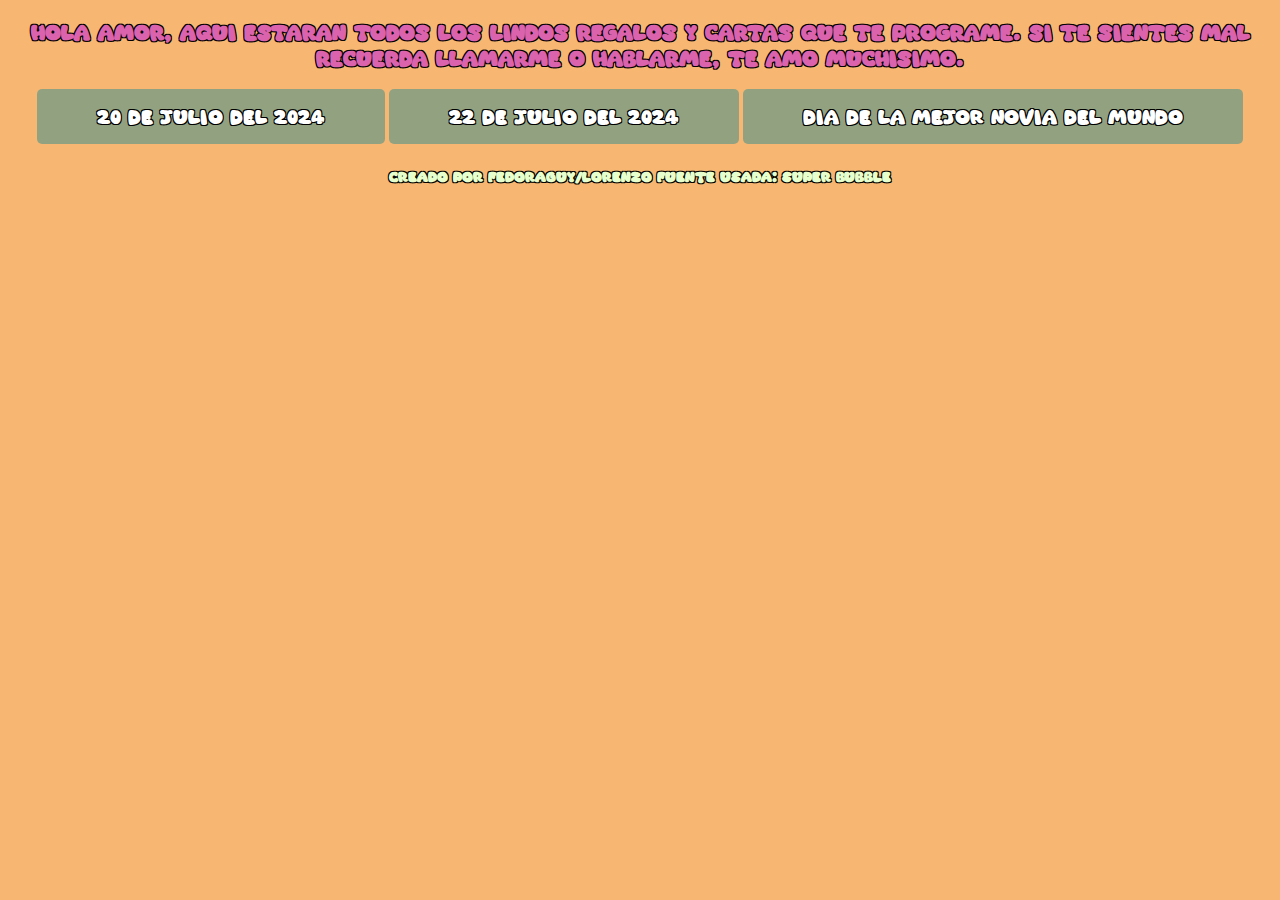
<file: index.html>
<!DOCTYPE html>

<html>
    <head>
        <meta http-equiv="Content-Type" content="text/html"; charset="utf-8"/>
        <title>Directorio de regalos</title>
        <link rel="stylesheet" href="style.css">
        <script src="script.js"></script>
        <link rel="icon" type="image/x-icon" href="/favicon/favicon.ico">
    </head>
    <body>
        <div class="part1">
            <h3>Hola amor, aqui estaran todos los lindos regalos y cartas que te programe. Si te sientes mal recuerda llamarme o hablarme, te amo muchisimo. </h3>
        </div>
        <div class="buttons">
            <button onclick="location.href='./20l7l24/index.html'" class="onlybuttons"> 20 de Julio del 2024</button>
            <button onclick="location.href='./22l7l24/index.html'" class="onlybuttons"> 22 de Julio del 2024</button>
            <button onclick="location.href='./1l8l24/index.html'" class="onlybuttons"> DIA DE LA MEJOR NOVIA DEL MUNDO</button>
        </div>
        <footer>
            <h5>Creado por FedoraGuy/Lorenzo  Fuente usada: Super Bubble</h5>
        </footer>
    </body>
</html>
</file>
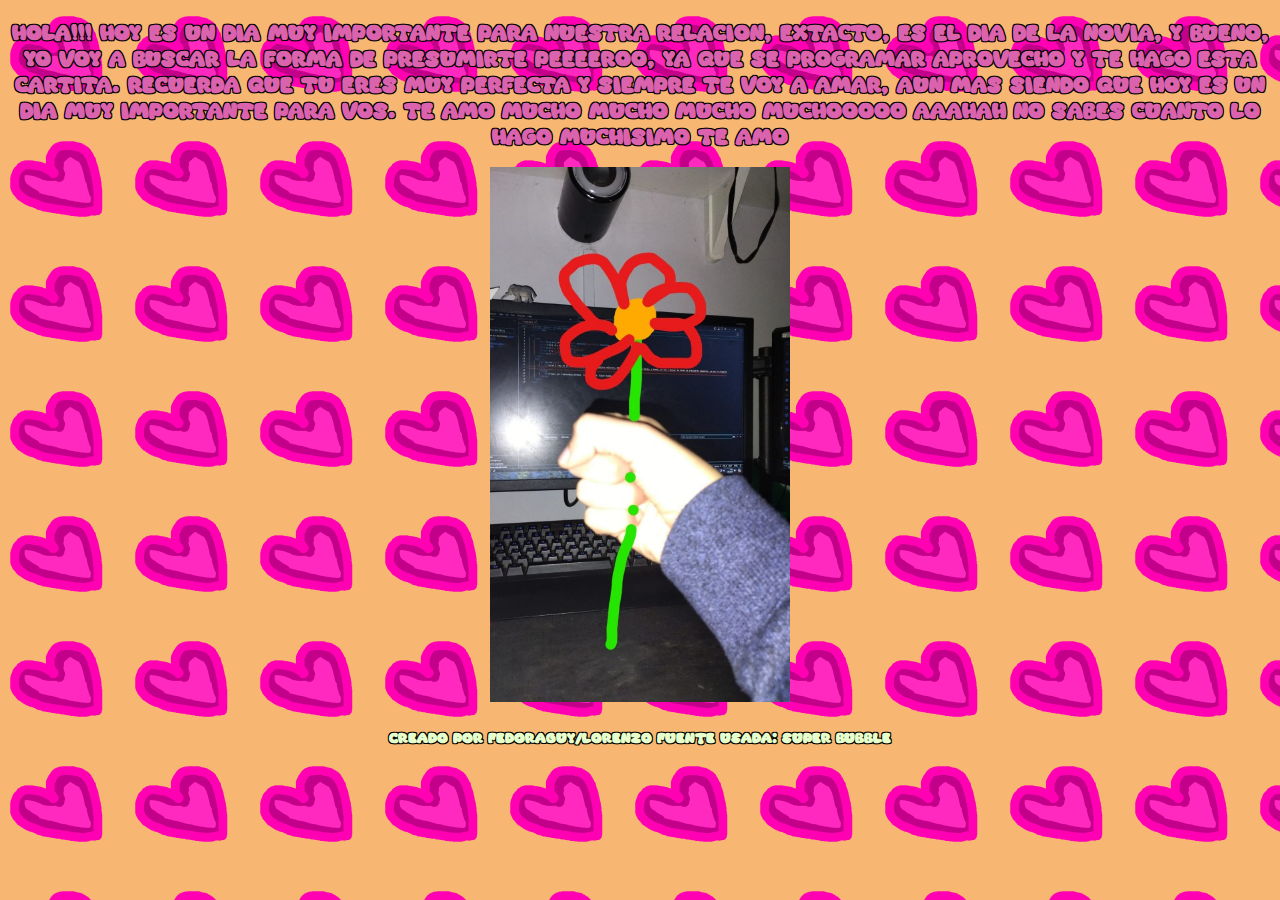
<file: 1l8l24/index.html>
<!DOCTYPE html>

<html>
    <head>
        <meta http-equiv="Content-Type" content="text/html"; charset="utf-8"/>
        <title>Feliz dia mi vida.</title>
        <link rel="stylesheet" href="style.css">
        <script src="script.js"></script>
        <link rel="icon" type="image/x-icon" href="/favicon/favicon.ico">
    </head>
    <body>
        <div class="part1">
            <h3>Hola!!! Hoy es un dia muy importante para nuestra relacion, EXTACTO, es el dia de la novia, y bueno, yo voy a buscar la forma de presumirte peeeeroo, ya que se programar aprovecho y te hago esta cartita. Recuerda que tu eres muy perfecta y siempre te voy a amar, aun mas siendo que hoy es un dia muy importante para vos. TE AMO MUCHO MUCHO MUCHO MUCHOOOOO AAAHAH NO SABES CUANTO LO HAGO MUCHISIMO TE AMO</h3>
            <img src="flooor.jpg" alt="" class="flooor">
        </div>
        <footer>
            <h5>Creado por FedoraGuy/Lorenzo  Fuente usada: Super Bubble</h5>
        </footer>
    </body>
</html>
</file>
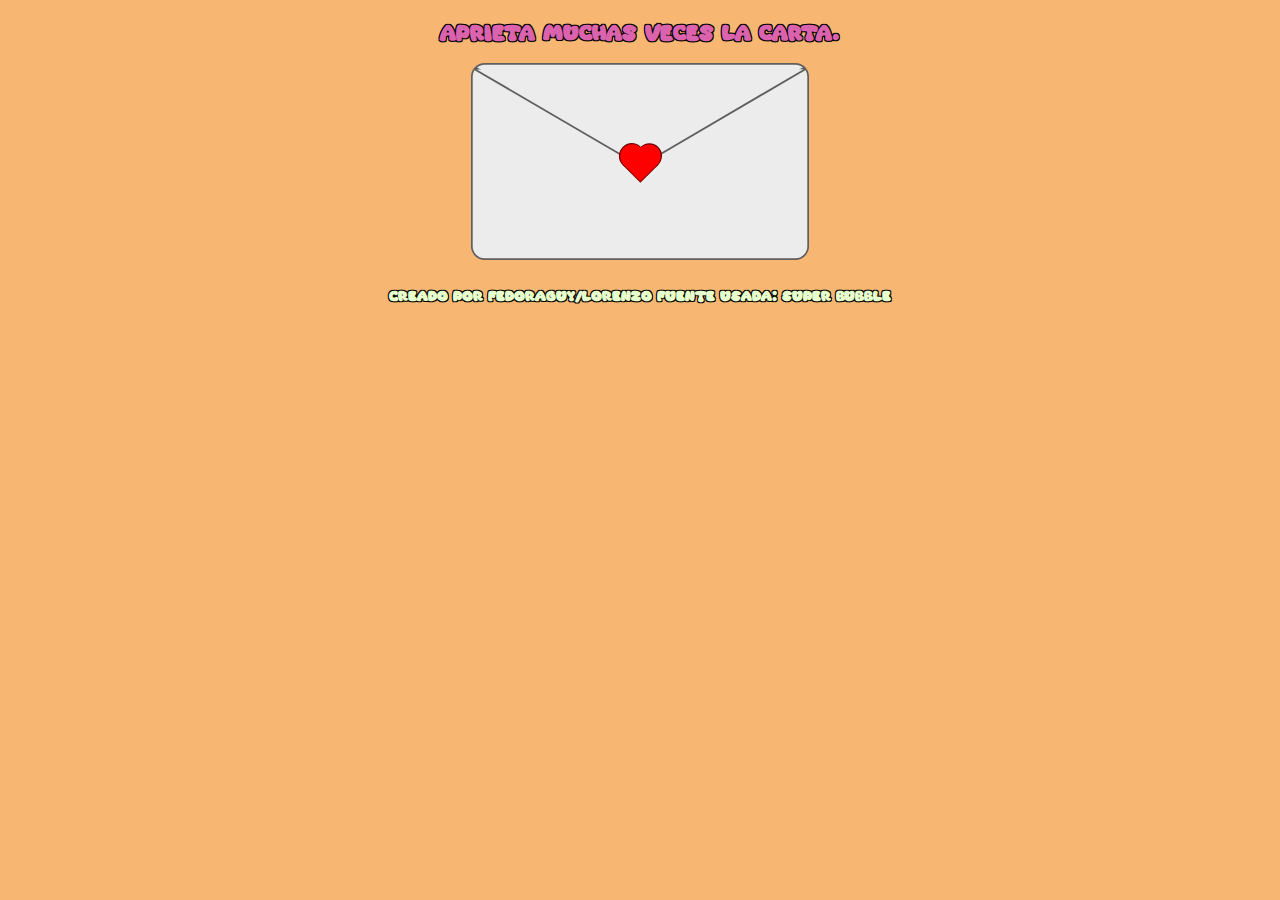
<file: 22l7l24/index.html>
<!DOCTYPE html>

<html>
    <head>
        <meta http-equiv="Content-Type" content="text/html"; charset="utf-8"/>
        <title>Aprieta la carta.</title>
        <link rel="stylesheet" href="style.css">
        <script src="script.js"></script>
        <link rel="icon" type="image/x-icon" href="/favicon/favicon.ico">
    </head>
    <body>
        <div class="part1">
            <h3>Aprieta muchas veces la carta. </h3>
        </div>
        <div class="Letter">
        <img src="carta.svg" alt="" onclick="touchLetter()">
        </div>
        <footer>
            <h5>Creado por FedoraGuy/Lorenzo  Fuente usada: Super Bubble</h5>
        </footer>
    </body>
</html>
</file>
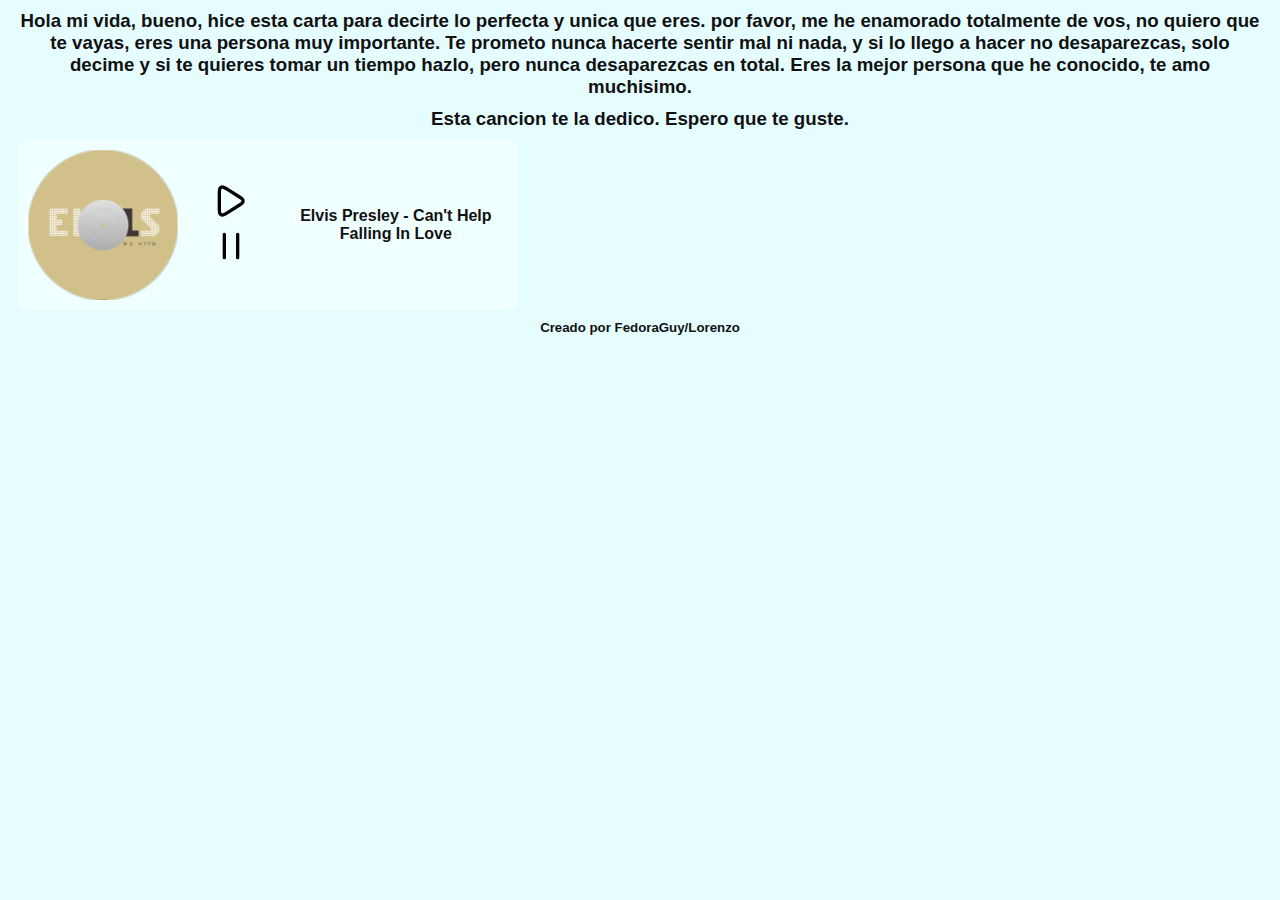
<file: 22l7l24/Carta/carta.html>
<!DOCTYPE html>

<html>
    <head>
        <meta http-equiv="Content-Type" content="text/html"; charset="utf-8"/>
        <title>Cartita</title>
        <link rel="stylesheet" href="cartastyle.css">
        <script src="cartascript.js"></script>
        <link rel="icon" type="image/x-icon" href="/favicon/favicon.ico">
    </head>
    <body>
        <div class="part1">
            <h3>Hola mi vida, bueno, hice esta carta para decirte lo perfecta y unica que eres. por favor, me he enamorado totalmente de vos, no quiero que te vayas, eres una persona muy importante. Te prometo nunca hacerte sentir mal ni nada, y si lo llego a hacer no desaparezcas, solo decime y si te quieres tomar un tiempo hazlo, pero nunca desaparezcas en total. Eres la mejor persona que he conocido, te amo muchisimo.</h3>
            <h3>Esta cancion te la dedico. Espero que te guste.</h3>
        </div>
        <div class="part2">
            <div class="reproductor">
                <audio id="music" src="./music.mp3"></audio>
                <img class="vinyl" src="vinyl.png" alt="">
                <div class="rep-btns">
                    <button class="playbtn" onclick="playMusic()">
                        <img class="pl-img" src="playicon.svg" alt="">
                    </button>
                    <button class="stopbtn" onclick="stopMusic()">
                        <img class="st-img" src="pauseicon.svg" alt="">
                    </button> 
                </div>
                <h4 class="musicname">Elvis Presley - Can't Help Falling In Love</h4>
            </div>
        </div>
        <footer>
            <h5>Creado por FedoraGuy/Lorenzo </h5>
        </footer>
    </body>
</html>
</file>
<file: style.css>
@font-face {
    font-family: 'super_bubbleregular';
    src: url('super_bubble-webfont.woff2') format('woff2'),
         url('super_bubble-webfont.woff') format('woff');
    font-weight: normal;
    font-style: normal;

}

body{
    background-color: #F7B772;
}

h1{
    font-family: 'super_bubbleregular';
    color: #92A281;
    text-shadow: -1px -1px 0 #000, 1px -1px 0 #000, -1px 1px 0 #000, 1px 1px 0 #000;
    text-align: center;
}
h3{
    font-family: 'super_bubbleregular';
    color: #db62ad;
    text-shadow: -1px -1px 0 #000, 1px -1px 0 #000, -1px 1px 0 #000, 1px 1px 0 #000;
    text-align: center;
}
h5{
    font-family: 'super_bubbleregular';
    color: #e7ffcd;
    text-shadow: -1px -1px 0 #000, 1px -1px 0 #000, -1px 1px 0 #000, 1px 1px 0 #000;
    text-align: center;
}
.part1{
    text-align: center;
}

.buttons{
    text-align: center;
}

.onlybuttons{
    text-shadow: -1px -1px 0 #000, 1px -1px 0 #000, -1px 1px 0 #000, 1px 1px 0 #000;
    font-family: 'super_bubbleregular';
    font-size: large;
    padding: 15px 60px;
    background-color: #92A281;
    color: white;
    border: none;
    border-radius: 5px;
    cursor: pointer;
}
</file>
<file: 1l8l24/style.css>
@font-face {
    font-family: 'super_bubbleregular';
    src: url('super_bubble-webfont.woff2') format('woff2'),
         url('super_bubble-webfont.woff') format('woff');
    font-weight: normal;
    font-style: normal;

}
body{
    background-image: url("corachon.png");
    background-color: #F7B772;
}

h1{
    font-family: 'super_bubbleregular';
    color: #92A281;
    text-shadow: -1px -1px 0 #000, 1px -1px 0 #000, -1px 1px 0 #000, 1px 1px 0 #000;
    text-align: center;
}
h3{
    font-family: 'super_bubbleregular';
    color: #db62ad;
    text-shadow: -1px -1px 0 #000, 1px -1px 0 #000, -1px 1px 0 #000, 1px 1px 0 #000;
    text-align: center;
}
h5{
    font-family: 'super_bubbleregular';
    color: #e7ffcd;
    text-shadow: -1px -1px 0 #000, 1px -1px 0 #000, -1px 1px 0 #000, 1px 1px 0 #000;
    text-align: center;
}
.part1{
    text-align: center;
}

.Letter{
    text-align: center;
}

.flooor{
    width: 300px;
}
</file>
<file: 22l7l24/style.css>
@font-face {
    font-family: 'super_bubbleregular';
    src: url('super_bubble-webfont.woff2') format('woff2'),
         url('super_bubble-webfont.woff') format('woff');
    font-weight: normal;
    font-style: normal;

}
body{
    background-color: #F7B772;
}

h1{
    font-family: 'super_bubbleregular';
    color: #92A281;
    text-shadow: -1px -1px 0 #000, 1px -1px 0 #000, -1px 1px 0 #000, 1px 1px 0 #000;
    text-align: center;
}
h3{
    font-family: 'super_bubbleregular';
    color: #db62ad;
    text-shadow: -1px -1px 0 #000, 1px -1px 0 #000, -1px 1px 0 #000, 1px 1px 0 #000;
    text-align: center;
}
h5{
    font-family: 'super_bubbleregular';
    color: #e7ffcd;
    text-shadow: -1px -1px 0 #000, 1px -1px 0 #000, -1px 1px 0 #000, 1px 1px 0 #000;
    text-align: center;
}
.part1{
    text-align: center;
}

.Letter{
    text-align: center;
}
</file>
<file: 22l7l24/Carta/cartastyle.css>
@keyframes rotate {
    from {
        transform: rotate(0deg);
    }
    to {
        transform: rotate(360deg);
    }
}

body{
    background-color: #e6fdff;
}

h3{
    font-family:'Lucida Sans', 'Lucida Sans Regular', 'Lucida Grande', 'Lucida Sans Unicode', Geneva, Verdana, sans-serif;
    color: #111111;
    text-align: center;
    margin: 10px;
}
h5{
    font-family:'Lucida Sans', 'Lucida Sans Regular', 'Lucida Grande', 'Lucida Sans Unicode', Geneva, Verdana, sans-serif;
    color: #111111;
    text-align: center;
    margin: 10px;
}
.part1{
    text-align: center;
}

.vinyl{
    margin: 10px;
    width: 150px;
    height: 150px;
    animation: rotate 10s linear infinite;

}

.reproductor{
    text-align: center;
    background-color: rgba(240, 255, 255, 1);
    width: 500px;
    display: flex;
    align-items: center;
    margin-left: 10px;
    border: none;
    border-radius: 10px;
}
.playbtn{
    background-color: rgba(255, 255, 255, 0);
    border: none;
}
.stopbtn{
    background-color: rgba(255, 255, 255, 0);
    border: none;
}
.st-img{
    width: 40px;
    height: 40px;
}
.pl-img{
    width: 40px;
    height: 40px;
}
.musicname{
    color: #111111;
    font-family:'Lucida Sans', 'Lucida Sans Regular', 'Lucida Grande', 'Lucida Sans Unicode', Geneva, Verdana, sans-serif;
}
</file>
